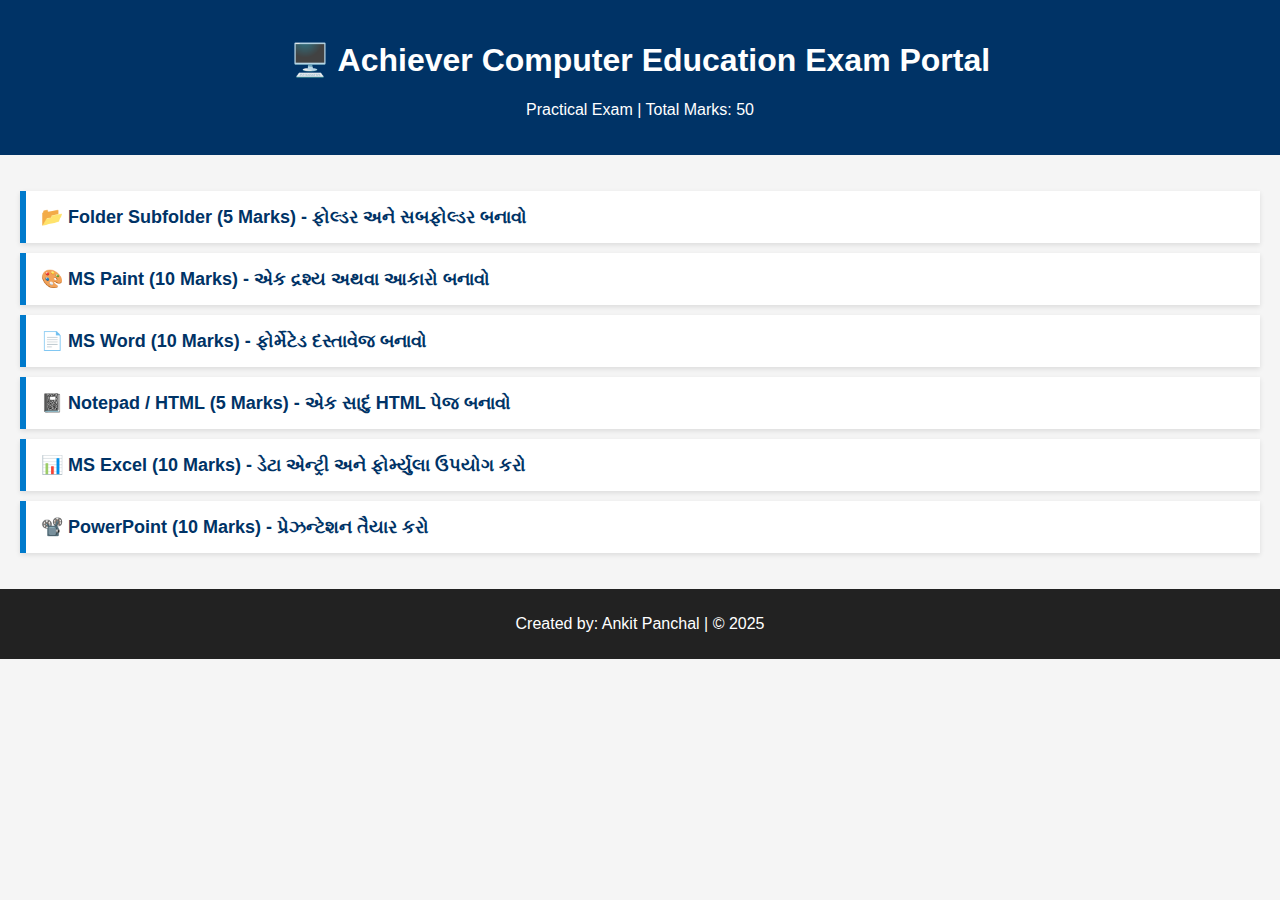
<file: INDEX.html>
<!DOCTYPE html>
<html lang="en">
<head>
    <meta charset="UTF-8">
    <title>Practical Exam Portal</title>
    <link rel="stylesheet" href="style.css">
</head>
<body>
    <header>
        <h1>🖥️ Achiever Computer Education Exam Portal</h1>
        <p>Practical Exam | Total Marks: 50</p>
    </header>

    <main>
        <ul class="subject-list">
            <li><a href="folder.html">📂 Folder Subfolder (5 Marks) - ફોલ્ડર અને સબફોલ્ડર બનાવો</a></li>
            <li><a href="mspaint.html">🎨 MS Paint (10 Marks) - એક દ્રશ્ય અથવા આકારો બનાવો</a></li>
            <li><a href="word.html">📄 MS Word (10 Marks) - ફોર્મેટેડ દસ્તાવેજ બનાવો</a></li>
            <li><a href="notepad.html">📓 Notepad / HTML (5 Marks) - એક સાદું HTML પેજ બનાવો</a></li>
            <li><a href="excel.html">📊 MS Excel (10 Marks) - ડેટા એન્ટ્રી અને ફોર્મ્યુલા ઉપયોગ કરો</a></li>
            <li><a href="powerpoint.html">📽️ PowerPoint (10 Marks) - પ્રેઝન્ટેશન તૈયાર કરો</a></li>
        </ul>
    </main>

    <footer>
        <p>Created by: Ankit Panchal | © 2025</p>
    </footer>
</body>
</html>
</file>
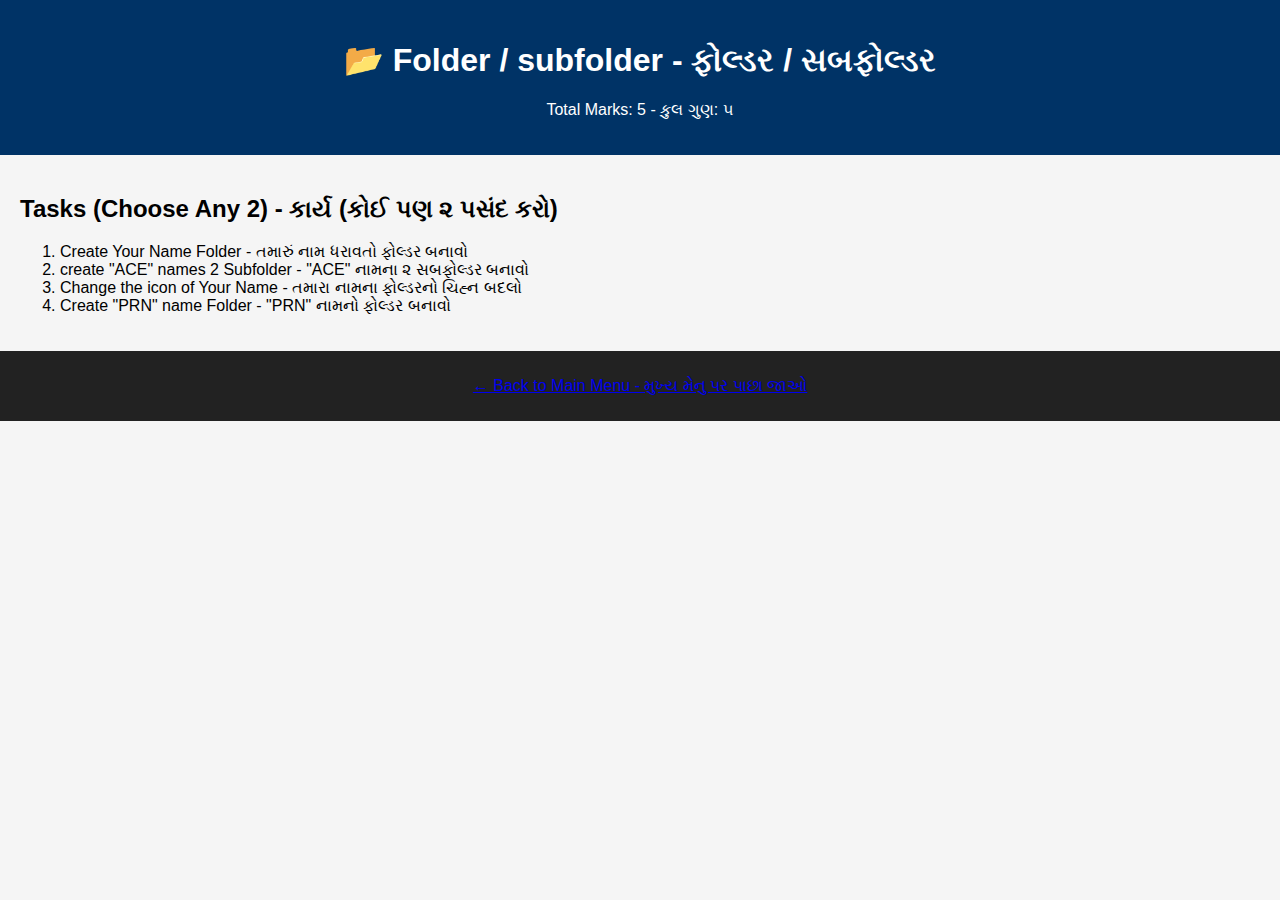
<file: folder.html>
<!DOCTYPE html>
<html lang="en">
<head>
    <meta charset="UTF-8">
    <title>Folder / subfolder - ફોલ્ડર / સબફોલ્ડર</title>
    <link rel="stylesheet" href="style.css">
</head>
<body>
    <header>
        <h1>📂 Folder / subfolder - ફોલ્ડર / સબફોલ્ડર</h1>
        <p>Total Marks: 5 - કુલ ગુણ: ૫</p>
    </header>
    <main>
        <h2>Tasks (Choose Any 2) - કાર્ય (કોઈ પણ ૨ પસંદ કરો)</h2>
        <ol>
            <li>Create Your Name Folder - તમારું નામ ધરાવતો ફોલ્ડર બનાવો</li>
            <li>create "ACE" names 2 Subfolder - "ACE" નામના ૨ સબફોલ્ડર બનાવો</li>
            <li>Change the icon of Your Name - તમારા નામના ફોલ્ડરનો ચિહ્ન બદલો</li>
            <li>Create "PRN" name Folder - "PRN" નામનો ફોલ્ડર બનાવો</li>
        </ol>
    </main>
    <footer>
        <p><a href="index.html">← Back to Main Menu - મુખ્ય મેનુ પર પાછા જાઓ</a></p>
    </footer>
</body>
</html>
</file>
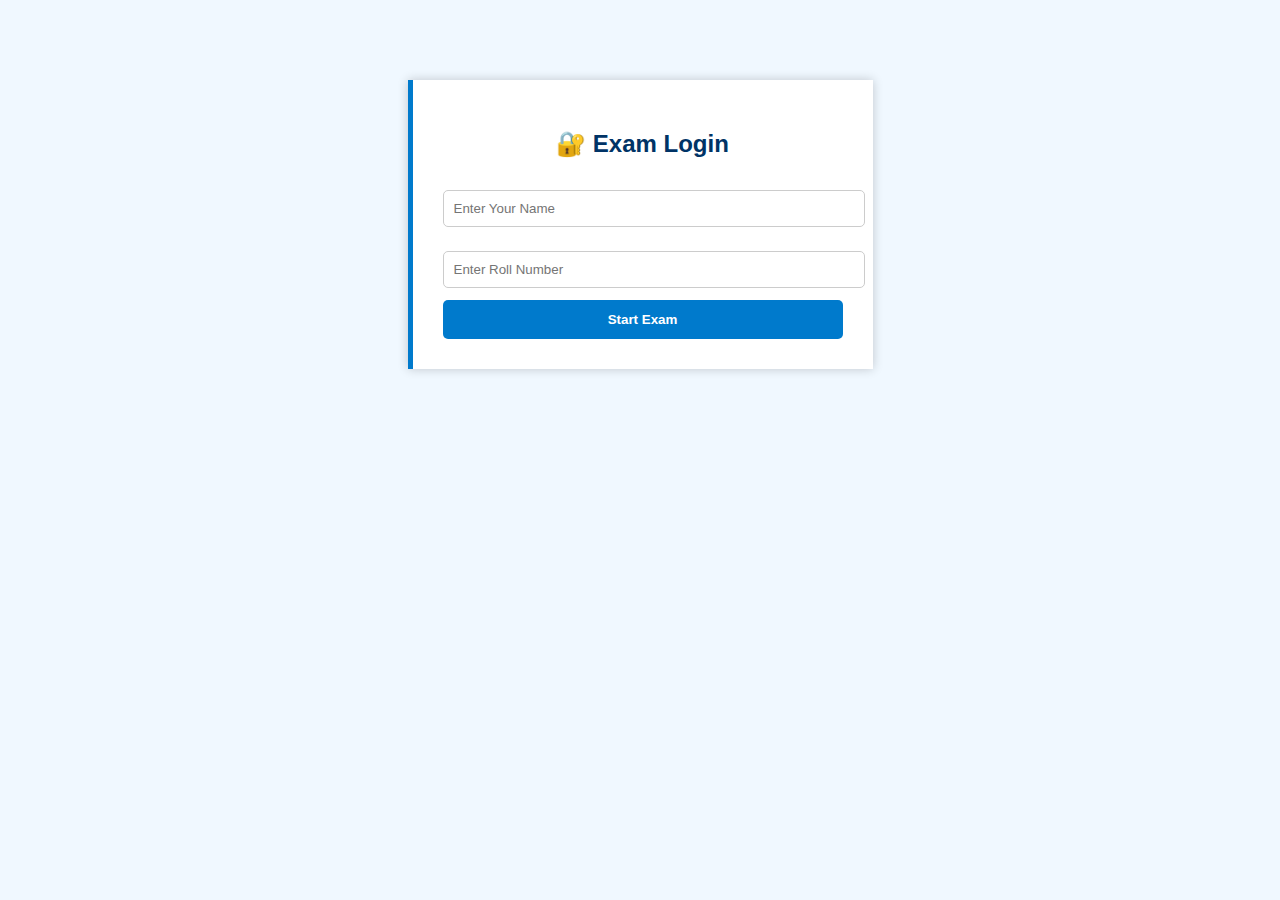
<file: login.html>
<!DOCTYPE html>
<html lang="en">
<head>
    <meta charset="UTF-8">
    <title>Student Exam Login</title>
    <link rel="stylesheet" href="style.css">
    <style>
        body {
            background-color: #f0f8ff;
        }
        .login-box {
            max-width: 400px;
            margin: 80px auto;
            padding: 30px;
            background: white;
            box-shadow: 0 0 10px rgba(0,0,0,0.2);
            border-left: 5px solid #007acc;
        }
        .login-box h2 {
            text-align: center;
            color: #003366;
        }
        .login-box input {
            width: 100%;
            padding: 10px;
            margin: 12px 0;
            border: 1px solid #ccc;
            border-radius: 5px;
        }
        .login-box button {
            width: 100%;
            padding: 12px;
            background-color: #007acc;
            color: white;
            border: none;
            font-weight: bold;
            cursor: pointer;
            border-radius: 5px;
        }
        .login-box button:hover {
            background-color: #005b99;
        }
    </style>
</head>
<body>
    <div class="login-box">
        <h2>🔐 Exam Login</h2>
        <form onsubmit="return loginStudent()">
            <input type="text" id="studentName" placeholder="Enter Your Name" required>
            <input type="text" id="rollNo" placeholder="Enter Roll Number" required>
            <button type="submit">Start Exam</button>
        </form>
    </div>

    <script>
        function loginStudent() {
            const name = document.getElementById('studentName').value.trim();
            const roll = document.getElementById('rollNo').value.trim();

            if (name && roll) {
                // You can store these in localStorage if needed
                localStorage.setItem("studentName", name);
                localStorage.setItem("rollNo", roll);
                window.location.href = "index.html";
                return false; // prevent form from refreshing page
            } else {
                alert("Please enter all details.");
                return false;
            }
        }
    </script>
</body>
</html>
</file>
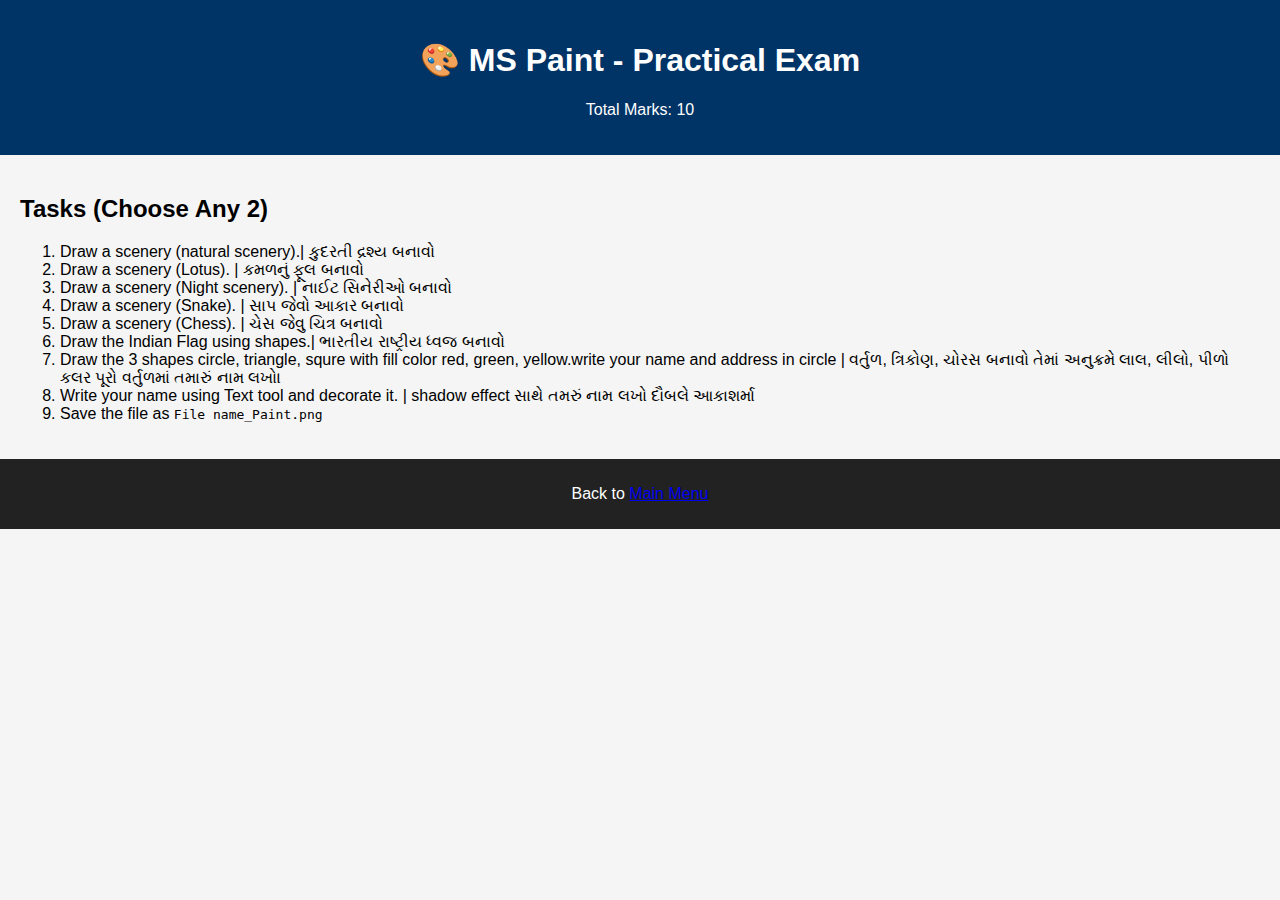
<file: mspaint.html>
<!DOCTYPE html>
<html lang="en">
<head>
    <meta charset="UTF-8">
    <title>MS Paint - Practical Exam</title>
    <link rel="stylesheet" href="style.css">
</head>
<body>
    <header>
        <h1>🎨 MS Paint - Practical Exam</h1>
        <p>Total Marks: 10</p>
    </header>

    <main>
        <h2>Tasks (Choose Any 2)</h2>
        <ol>
            <li>Draw a scenery (natural scenery).| કુદરતી દ્રશ્ય બનાવો</li>
            <li>Draw a scenery (Lotus). | કમળનું ફૂલ બનાવો</li>
            <li>Draw a scenery (Night scenery). | નાઈટ સિનેરીઓ બનાવો</li>
            <li>Draw a scenery (Snake). | સાપ જેવો આકાર બનાવો</li>
            <li>Draw a scenery (Chess).  | ચેસ જેવુ ચિત્ર બનાવો</li>
            <li>Draw the Indian Flag using shapes.| ભારતીય રાષ્ટ્રીય ધ્વજ બનાવો</li>
            <li>Draw the 3 shapes circle, triangle, squre with fill color red, green, yellow.write your name and address in circle | વર્તુળ, ત્રિકોણ, ચોરસ બનાવો તેમાં અનુક્રમે લાલ, લીલો, પીળો કલર પૂરો વર્તુળમાં તમારું નામ લખો।  </li>
            <li>Write your name using Text tool and decorate it. | shadow effect સાથે તમરું નામ લખો દૌબલે આકાશર્મા 
            </li>
            <li>Save the file as <code>File name_Paint.png</code></li>
        </ol>
    </main>

    <footer>
        <p>Back to <a href="index.html">Main Menu</a></p>
    </footer>
</body>
</html>
</file>
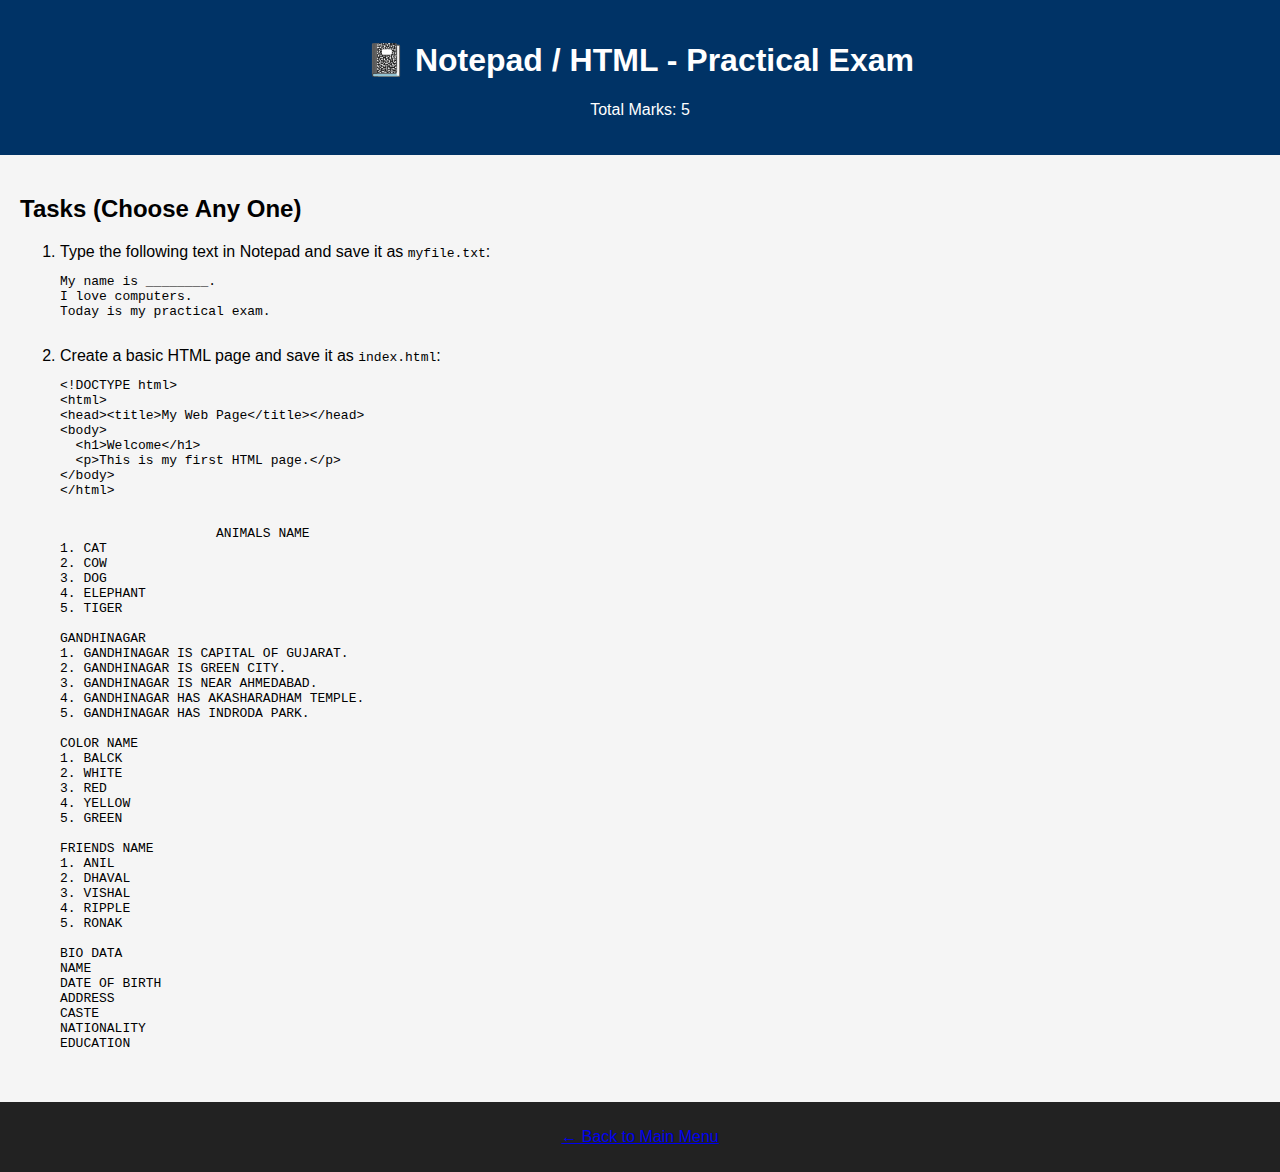
<file: notepad.html>
<!DOCTYPE html>
<html lang="en">
<head>
    <meta charset="UTF-8">
    <title>Notepad / HTML - Practical Exam</title>
    <link rel="stylesheet" href="style.css">
</head>
<body>
    <header>
        <h1>📓 Notepad / HTML - Practical Exam</h1>
        <p>Total Marks: 5</p>
    </header>
    <main>
        <h2>Tasks (Choose Any One)</h2>
        <ol>
            <li>Type the following text in Notepad and save it as <code>myfile.txt</code>:
                <pre>
My name is ________.
I love computers.
Today is my practical exam.
                </pre>
            </li>
            <li>Create a basic HTML page and save it as <code>index.html</code>:
                <pre>
&lt;!DOCTYPE html&gt;
&lt;html&gt;
&lt;head&gt;&lt;title&gt;My Web Page&lt;/title&gt;&lt;/head&gt;
&lt;body&gt;
  &lt;h1&gt;Welcome&lt;/h1&gt;
  &lt;p&gt;This is my first HTML page.&lt;/p&gt;
&lt;/body&gt;
&lt;/html&gt;
                </pre>

                <pre>
                    ANIMALS NAME
1. CAT 
2. COW
3. DOG
4. ELEPHANT
5. TIGER

GANDHINAGAR
1. GANDHINAGAR IS CAPITAL OF GUJARAT.
2. GANDHINAGAR IS GREEN CITY.
3. GANDHINAGAR IS NEAR AHMEDABAD.
4. GANDHINAGAR HAS AKASHARADHAM TEMPLE.
5. GANDHINAGAR HAS INDRODA PARK.

COLOR NAME
1. BALCK
2. WHITE
3. RED
4. YELLOW
5. GREEN

FRIENDS NAME
1. ANIL
2. DHAVAL
3. VISHAL
4. RIPPLE
5. RONAK

BIO DATA
NAME 
DATE OF BIRTH
ADDRESS
CASTE 
NATIONALITY
EDUCATION
                </pre>
            </li>
        </ol>
    </main>
    <footer>
        <p><a href="index.html">← Back to Main Menu</a></p>
    </footer>
</body>
</html>
</file>
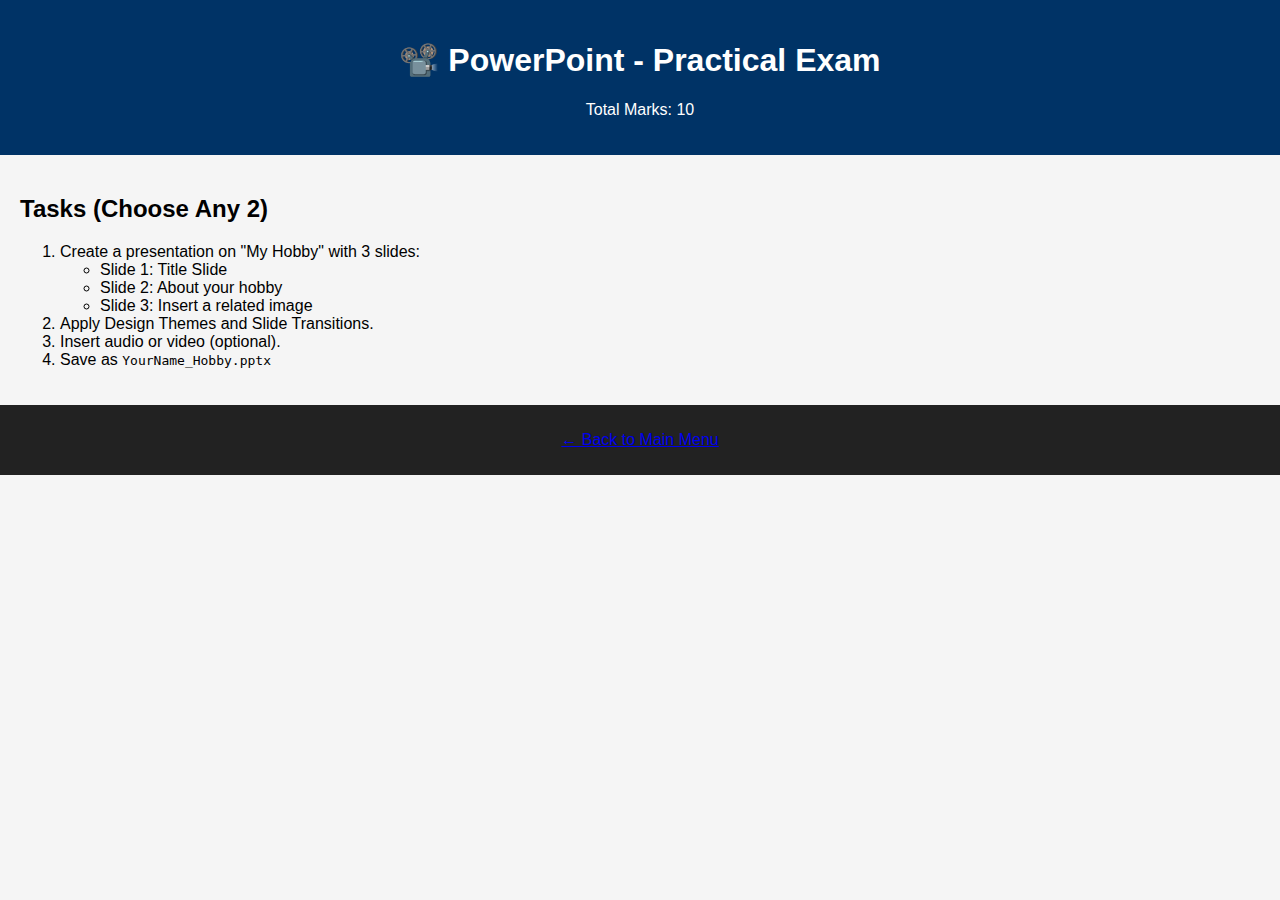
<file: powerpoint.html>
<!DOCTYPE html>
<html lang="en">
<head>
    <meta charset="UTF-8">
    <title>MS PowerPoint - Practical Exam</title>
    <link rel="stylesheet" href="style.css">
</head>
<body>
    <header>
        <h1>📽️ PowerPoint - Practical Exam</h1>
        <p>Total Marks: 10</p>
    </header>
    <main>
        <h2>Tasks (Choose Any 2)</h2>
        <ol>
            <li>Create a presentation on "My Hobby" with 3 slides:
                <ul>
                    <li>Slide 1: Title Slide</li>
                    <li>Slide 2: About your hobby</li>
                    <li>Slide 3: Insert a related image</li>
                </ul>
            </li>
            <li>Apply Design Themes and Slide Transitions.</li>
            <li>Insert audio or video (optional).</li>
            <li>Save as <code>YourName_Hobby.pptx</code></li>
        </ol>
    </main>
    <footer>
        <p><a href="index.html">← Back to Main Menu</a></p>
    </footer>
</body>
</html>
</file>
<file: style.css>
body {
    font-family: sans-serif;
    background-color: #f5f5f5;
    margin: 0;
    padding: 0;
}

header {
    background-color: #003366;
    color: white;
    padding: 20px;
    text-align: center;
}

main {
    padding: 20px;
}

.subject-list {
    list-style: none;
    padding: 0;
}

.subject-list li {
    background: white;
    margin: 10px 0;
    padding: 15px;
    border-left: 6px solid #007acc;
    box-shadow: 0 2px 5px rgba(0,0,0,0.1);
}

.subject-list li a {
    text-decoration: none;
    color: #003366;
    font-size: 18px;
    font-weight: bold;
}

footer {
    text-align: center;
    background: #222;
    color: white;
    padding: 10px;
}
</file>
